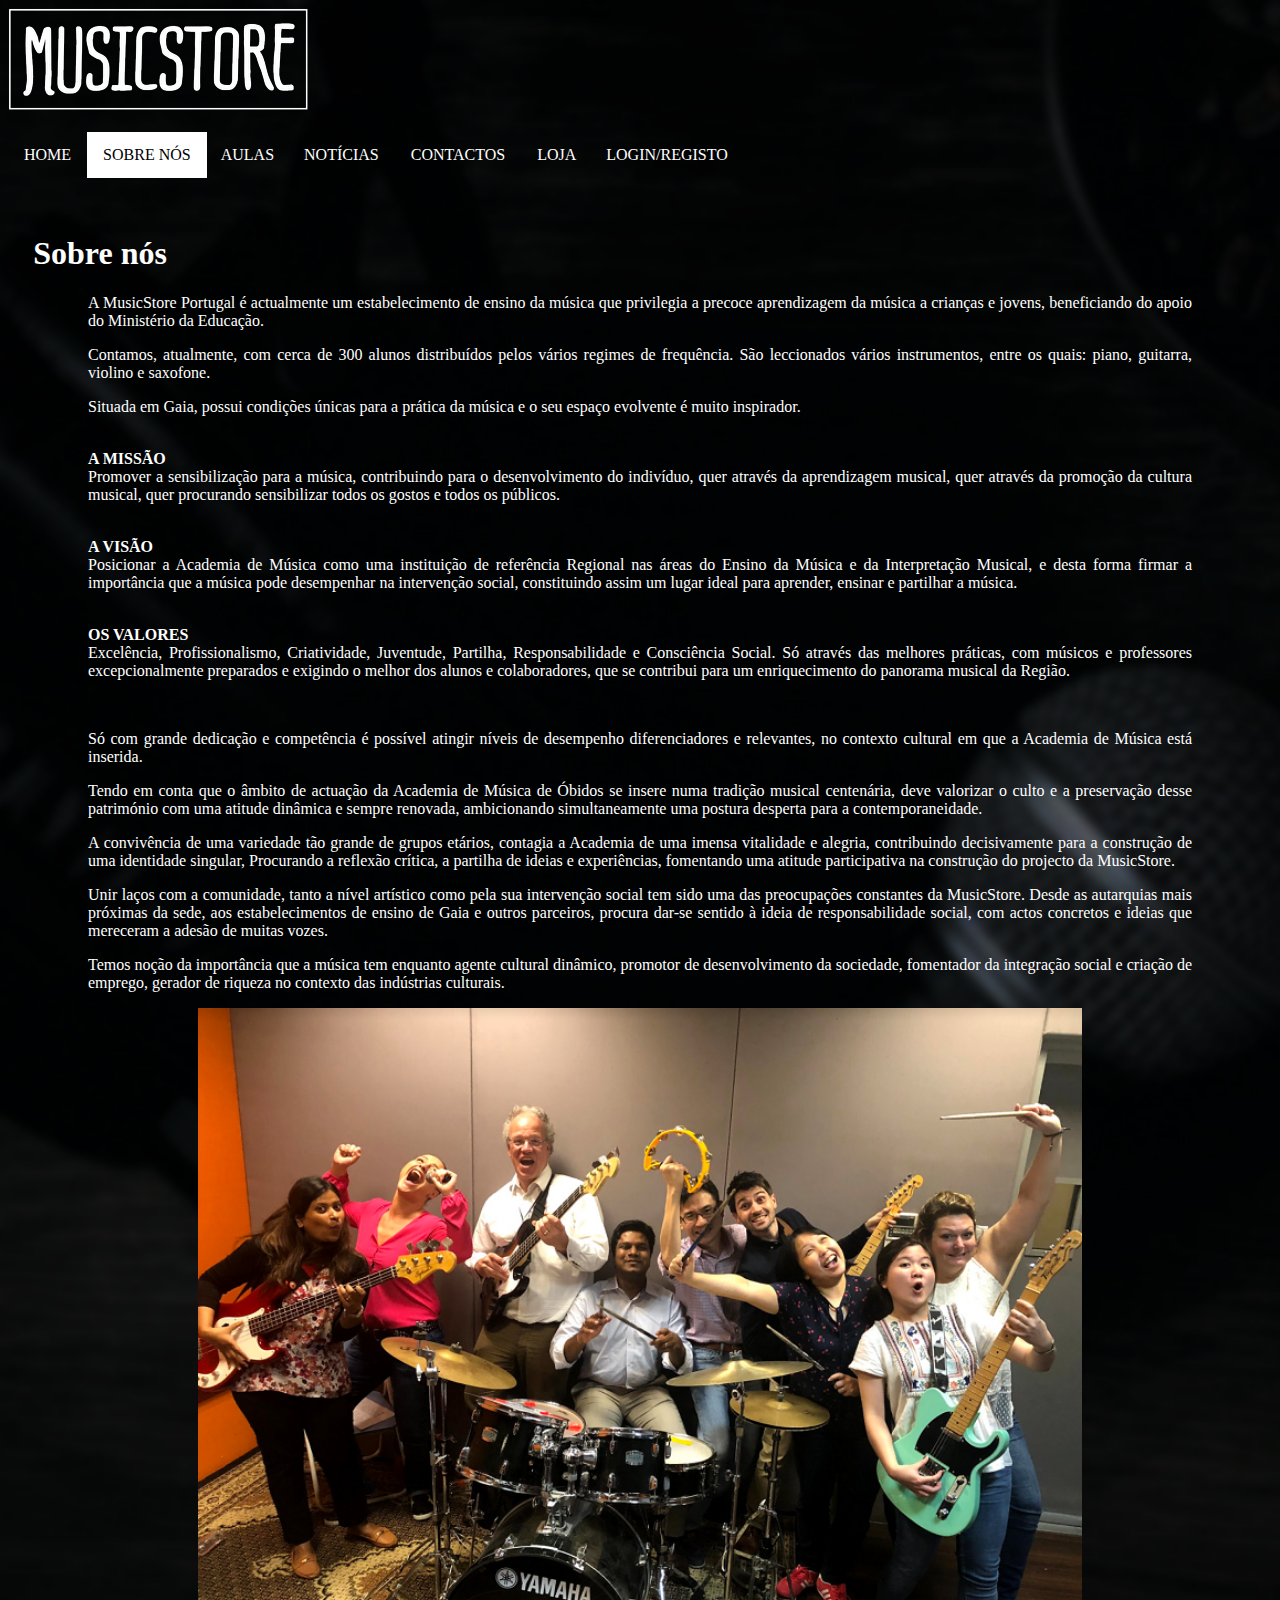
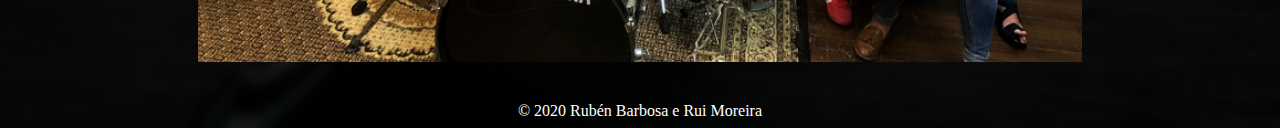
<file: sobre-nos.html>
<!DOCTYPE html>
<html lang="pt-pt">
<head>
	<meta charset="UTF-8">
	<title>MusicStore | Sobre Nós</title>
	<link rel="stylesheet" href="style.css">
	<link rel="icon" href="imgs/vinyl.png">
	<meta name="viewport" content="width=device-width, initial-scale=1" />
</head>
<style>
	/*margens e justificar texto*/
	p {
	  margin-right: 80px;
	  margin-left: 80px;
	  text-align: justify;
	}
</style>
<body>
	<script src="menu.js"></script>
	<img src="imgs/logo.png" alt="Logotipo">
	<br>
	<br>
	<ul>
		<li><a onmouseover="playSong('0')" href="index.html">HOME</a></li>
		<li><a onmouseover="playSong('1')" class="activo" href="sobre-nos.html">SOBRE NÓS</a></li>
		<li onmouseenter="playSong('2')" class="liHover">
			<button class="dropbtn">AULAS</button>
			<div class="dropdown-content fade">
				<img class="imageMenu1" src="imgs/piano.png" alt="piano"><a onmouseover="playSong('6')" href="aulas_piano.html">PIANO</a>
				<img class="imageMenu2" src="imgs/guitar.png" alt="guitar"><a onmouseover="playSong('7')" href="aulas_guitarra.html">GUITARRA</a>
				<img class="imageMenu3" src="imgs/violin.png" alt="violin"><a onmouseover="playSong('8')" href="aulas_violino.html">VIOLINO</a>
				<img class="imageMenu4" src="imgs/saxophone.png" alt="saxophone"><a onmouseover="playSong('9')" href="aulas_saxofone.html">SAXOFONE</a>
			</div>
		</li>
		<li><a onmouseover="playSong('3')" href="noticias.html">NOTÍCIAS</a></li>
		<li><a onmouseover="playSong('4')" href="contactos.html">CONTACTOS</a></li>
		<li><a onmouseover="playSong('5')" href="loja.html">LOJA</a></li>
		<li onmouseenter="playSong('6')" class="liHover">
			<button class="dropbtn">LOGIN/REGISTO</button>
			<div class="dropdown-content fade">
				<br>
				<label for="username"><b>&nbsp;&nbsp;Utilizador&nbsp;&nbsp;</b></label>
				<input type="text" placeholder="Nome de Utilizador" name="username" required>
				<label for="password"><b>&nbsp;&nbsp;Password&nbsp;&nbsp;</b></label>
				<input type="password" placeholder="Password" name="password" required>
				<center><button class="button" style="margin: 0 auto; overflow: auto;" type="submit">Login</button>&nbsp;&nbsp;&nbsp;&nbsp;<button class="button" style="margin: 0 auto; overflow: auto;" type="submit">Registar</button></center>
				<br>
			</div>
		</li>
	</ul>
	<br>
	<br>
	<h1 class="margin">Sobre nós</h1>
	<p>A MusicStore Portugal é actualmente um estabelecimento de ensino da música que privilegia a precoce aprendizagem da música a crianças e jovens, beneficiando do apoio do Ministério da Educação.</p>
	<p>Contamos, atualmente, com cerca de 300 alunos distribuídos pelos vários regimes de frequência. São leccionados vários instrumentos, entre os quais: piano, guitarra, violino e saxofone.</p>
	<p>Situada em Gaia, possui condições únicas para a prática da música e o seu espaço evolvente é muito inspirador.</p>
	<p><br><b>A MISSÃO</b><br>Promover a sensibilização para a música, contribuindo para o desenvolvimento do indivíduo, quer através da aprendizagem musical, quer através da promoção da cultura musical, quer procurando sensibilizar todos os gostos e todos os públicos.</p>
	<p><br><b>A VISÃO</b><br>Posicionar a Academia de Música como uma instituição de referência Regional nas áreas do Ensino da Música e da Interpretação Musical, e desta forma firmar a importância que a música pode desempenhar na intervenção social, constituindo assim um lugar ideal para aprender, ensinar e partilhar a música.</p>
	<p><br><b>OS VALORES</b><br>Excelência, Profissionalismo, Criatividade, Juventude, Partilha, Responsabilidade e Consciência Social. Só através das melhores práticas, com músicos e professores excepcionalmente preparados e exigindo o melhor dos alunos e colaboradores, que se contribui para um enriquecimento do panorama musical da Região.</p><br>
	<p>Só com grande dedicação e competência é possível atingir níveis de desempenho diferenciadores e relevantes, no contexto cultural em que a Academia de Música está inserida.</p>
	<p>Tendo em conta que o âmbito de actuação da Academia de Música de Óbidos se insere numa tradição musical centenária, deve valorizar o culto e a preservação desse património com uma atitude dinâmica e sempre renovada, ambicionando simultaneamente uma postura desperta para a contemporaneidade.</p>
	<p>A convivência de uma variedade tão grande de grupos etários, contagia a Academia de uma imensa vitalidade e alegria, contribuindo decisivamente para a construção de uma identidade singular, Procurando a reflexão crítica, a partilha de ideias e experiências, fomentando uma atitude participativa na construção do projecto da MusicStore.</p>
	<p>Unir laços com a comunidade, tanto a nível artístico como pela sua intervenção social tem sido uma das preocupações constantes da MusicStore. Desde as autarquias mais próximas da sede, aos estabelecimentos de ensino de Gaia e outros parceiros, procura dar-se sentido à ideia de responsabilidade social, com actos concretos e ideias que mereceram a adesão de muitas vozes.</p>
	<p>Temos noção da importância que a música tem enquanto agente cultural dinâmico, promotor de desenvolvimento da sociedade, fomentador da integração social e criação de emprego, gerador de riqueza no contexto das indústrias culturais.</p>
	<center><img src="imgs/team.png" alt="A nossa equipa" class="responsive"></center>
	<br>
	<br>
</body>
<footer>
	© 2020 Rubén Barbosa e Rui Moreira
</footer>
</html>
</file>
<file: style.css>
/*fonte personalizada*/
@font-face{
	font-family: Photograph Signature;
	src: url("Photograph Signature.ttf") format("truetype");
}
/*background e tipo de letra de toda a página*/
body {
	background-color: black;
	font-family:candara;
	color: white;
	background-image: url('imgs/background.png');
	background-repeat: no-repeat;
	background-size: cover;
}
/*responsividade*/
@media (max-width:1388px){
	th,td{display: inline-block;}
}
.responsive {
  width: 70%;
  height: auto;
}

/*rodapé - alinha o texto ao centro*/
footer {
	text-align: center;
	text-color: white;
}
/*margem dos títulos*/
.margin {
	margin-right: 2%;
	margin-left: 2%;
}
/*barra de menu*/
ul {
	list-style-type: none;
	margin: 0;
	padding: 0;
	overflow: hidden;
}
li {
	float: left;
}
li a {
	display: block;
	color: white;
	text-align: center;
	padding: 14px 16px;
	text-decoration: none;
	/*efeito de mudança de cor retardado*/
	-webkit-transition: background-color .75s;
	-moz-transition: background-color .75s;
	-o-transition: background-color .75s;
	transition: background-color .75s;
}
/*cor com o rato em cima*/
li a:hover:not(.activo) {
	background-color: #444444;
}
/*tag para indicar quando está na página*/
.activo {
	color: black;
	background-color: white;
}
/* menu dropdown das aulas*/
.dropbtn {
	font-family:candara;
	text-align: center;
	background-color: transparent;
	color: white;
	padding: 14px;
	font-size: 16px;
	border: none;
	pointer-events: none;
	-webkit-transition: background-color .65s;
	-moz-transition: background-color .65s;
	-o-transition: background-color .65s;
	transition: background-color .65s;
}
.dropbtnActivo {
	font-family:candara;
	text-align: center;
	color: black;
	background-color: white;
	padding: 14px;
	font-size: 16px;
	border: none;
	pointer-events: none;
}
.dropdown-content {
	display: block;
	visibility: hidden;
	opacity: 0;
	position: absolute;
	background-color: #111;
	min-width: 160px;
	box-shadow: 0px 8px 16px 0px rgba(0,0,0,0.2);
	z-index: 1;
}

.liHover .dropdown-content{
	-webkit-transition: opacity .65s, visibility .65s;
	-moz-transition: opacity .65s, visibility .65s;
	-ms-transition: opacity .65s, visibility .65s;
	-o-transition: opacity .65s, visibility .65s;
	transition: opacity .65s, visibility .65s;
}
.dropdown-content a {
	color: white;
	padding: 12px 16px;
	text-decoration: none;
	display: block;
}
.liHover:hover .dropdown-content {
	visibility: visible;
	opacity: 1;
}
.liHover:hover .dropbtn {
	background-color: #444444;
}
.dropdown-content:hover a:hover{
	background-color: #444444;
}
/*posicoes dos icons do menu*/
.imageMenu1{
	width: 15%;
	height: 15%;
	position: inherit;
	top: 0.53rem;
	right: 7.96rem;
}
.imageMenu2{
	width: 15%;
	height: 15%;
	position: inherit;
	top: 3.1rem;
	right: 8rem;
}
.imageMenu3{
	width: 15%;
	height: 15%;
	position: inherit;
	right: 8rem;
	top: 6rem;
}
.imageMenu4{
	width: 37.5%;
	height: 37.5%;
	position: inherit;
	right: 6.78rem;
	top: 7.3rem;
}
/*tabelas margens, alinhamento de texto, etc...*/
table, th, td {
	margin-left: auto;
	margin-right: auto;
	border-collapse: collapse;
	padding: 2.5rem;
	text-align: center;
	position:center;
}



.tr {
    height: 400px;
}

/*classe para tornar as imagens redondas*/
.imground {
	border-radius: 50%;
	z-index: 2;
}

/*mostrar play button quando se passa o rato por cima da imagem*/
.imground:hover + .imgPlay{
	visibility: visible;
	opacity: 0.825;
}

/*slideshow*/
.slideshow-container {
	position: center;
	width: 85%;
	margin-left: auto;
	margin-right: auto;
}
/*bolas indicadoras de posicao abaixo do slideshow*/
.dot {
	height: 15px;
	width: 15px;
	margin: 0 2px;
	background-color: #bbb;
	border-radius: 50%;
	display: inline-block;
	transition: background-color 0.6s ease;
}
.active, .dot:hover {
	background-color: #717171;
}
/*animacao fade do slide*/
.fade {
	-webkit-animation-name: fade;
	-webkit-animation-duration: 1.5s;
	animation-name: fade;
	animation-duration: 1.5s;
}
@-webkit-keyframes fade {
	from {opacity: .4}
	to {opacity: 1}
}
@keyframes fade {
	from {opacity: .4}
	to {opacity: 1}
}
/*cor do texto com hiperligacao*/
a {
	color: white;
}

/*botao comprar*/
.button {
	background-color: #444444;
	color: white;
	padding: 12px 20px;
	border: none;
	border-radius: 4px;
	cursor: pointer;
	width: 40%;
	margin-left: auto;
	margin-right: auto;
	margin-bottom: 3%;
}

/*botao aquando rato em cima*/
.button:hover{
	background-color: white;
	color:black;
}

.button:hover a{
	background-color:transparent;
	color:black;
}

.button a {
	color: #ffffff;
	text-decoration: none;
}

.imgPlay{
	opacity: 0;
	position: relative;
	margin-left: -200px;
	margin-top: -200px;
	visibility: hidden;
	background-color: transparent;
	z-index: 3;
	pointer-events: none;
	-webkit-transition: opacity .65s, visibility .65s;
	-moz-transition: opacity .65s, visibility .65s;
	-ms-transition: opacity .65s, visibility .65s;
	-o-transition: opacity .65s, visibility .65s;
	transition: opacity .65s, visibility .65s;
}

input[type=text], input[type=password]{
	width:75%;
	padding: 12px 20px;
	margin: 8px;
	display: inline-block;
	border: 1px solid #ccc;
	box-sizing: border-box;
	resize: vertical;
	background-color: transparent;
	color: white;
}

::placeholder {
	color: white;
}

.cart {
	display: inline;
	width: 6.5%;
	height: 6.5%;
	opacity: 1;
	float:left;
}

.cart:hover{
	opacity: 0.5;
}

.dropdown-cart {
	display: block;
	visibility: hidden;
	margin-top: 80px;
	opacity: 0;
	position: absolute;
	background-color: #111;
	min-width: 120px;
	box-shadow: 0px 8px 16px 0px rgba(0,0,0,0.2);
	z-index: 1;
	max-width: 320px;
}
</file>
